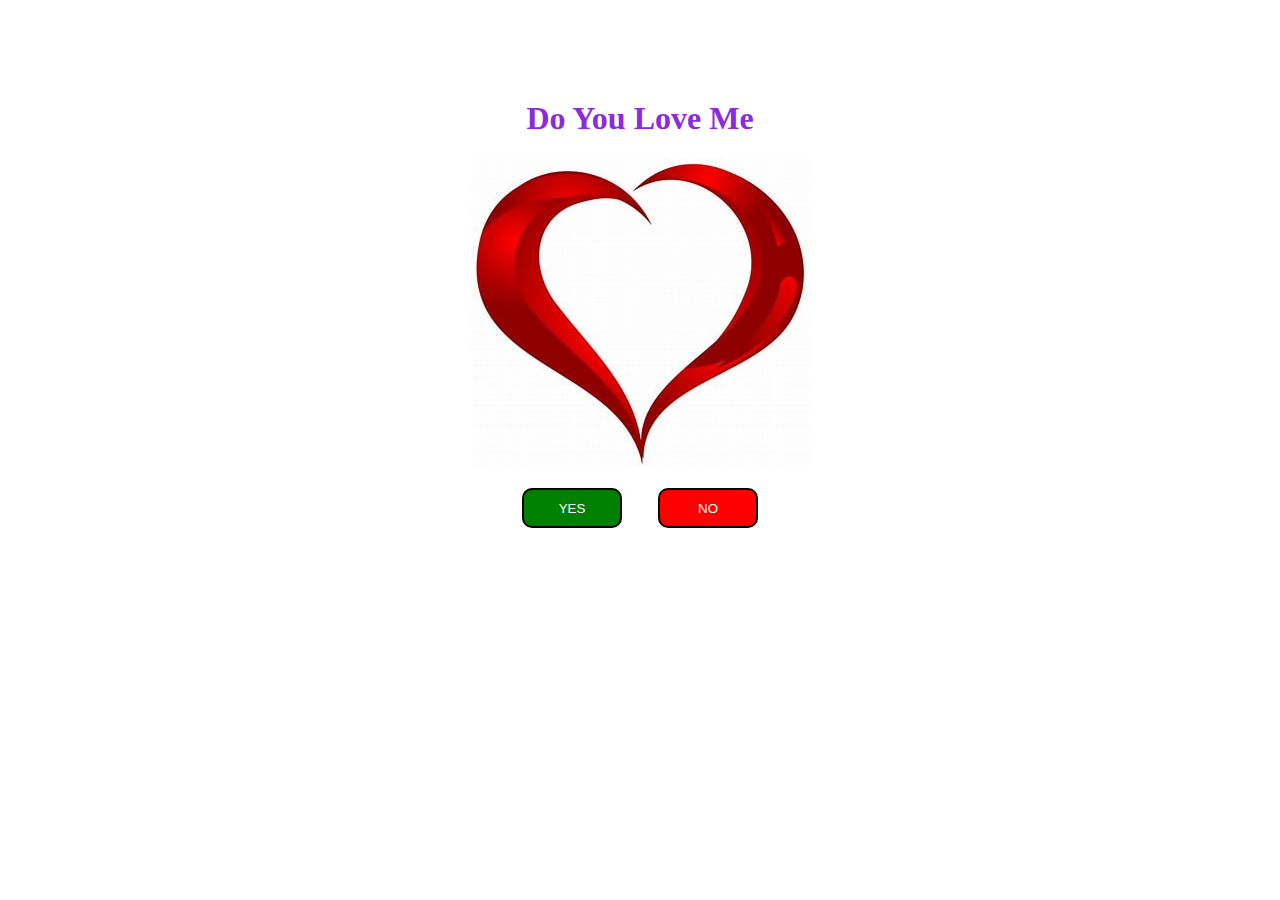
<file: index.html>
<!DOCTYPE html>
<html lang="en">
<head>
    <meta charset="UTF-8">
    <meta name="viewport" content="width=device-width, initial-scale=1.0">
    <title>JUST FOR FUN</title>
    <link rel="stylesheet" href="style.css">
</head>
<body>
    <div class="main">
    <div class="head">
        <h1>Do You Love Me </h1>
        <img src="./heart.jpg" alt="heart" />
    </div>

    <div class="response">
        <button class="yes" onclick="ch()">YES</button>
        <button class="no" onclick="ph()">NO</button>
    </div>
</div>
    
</body>
<script>
    function ch(){
        window.location.href="result.html";
    }

    function ph(){
         window.location.href="second.html";
    }
</script>
</html>
</file>
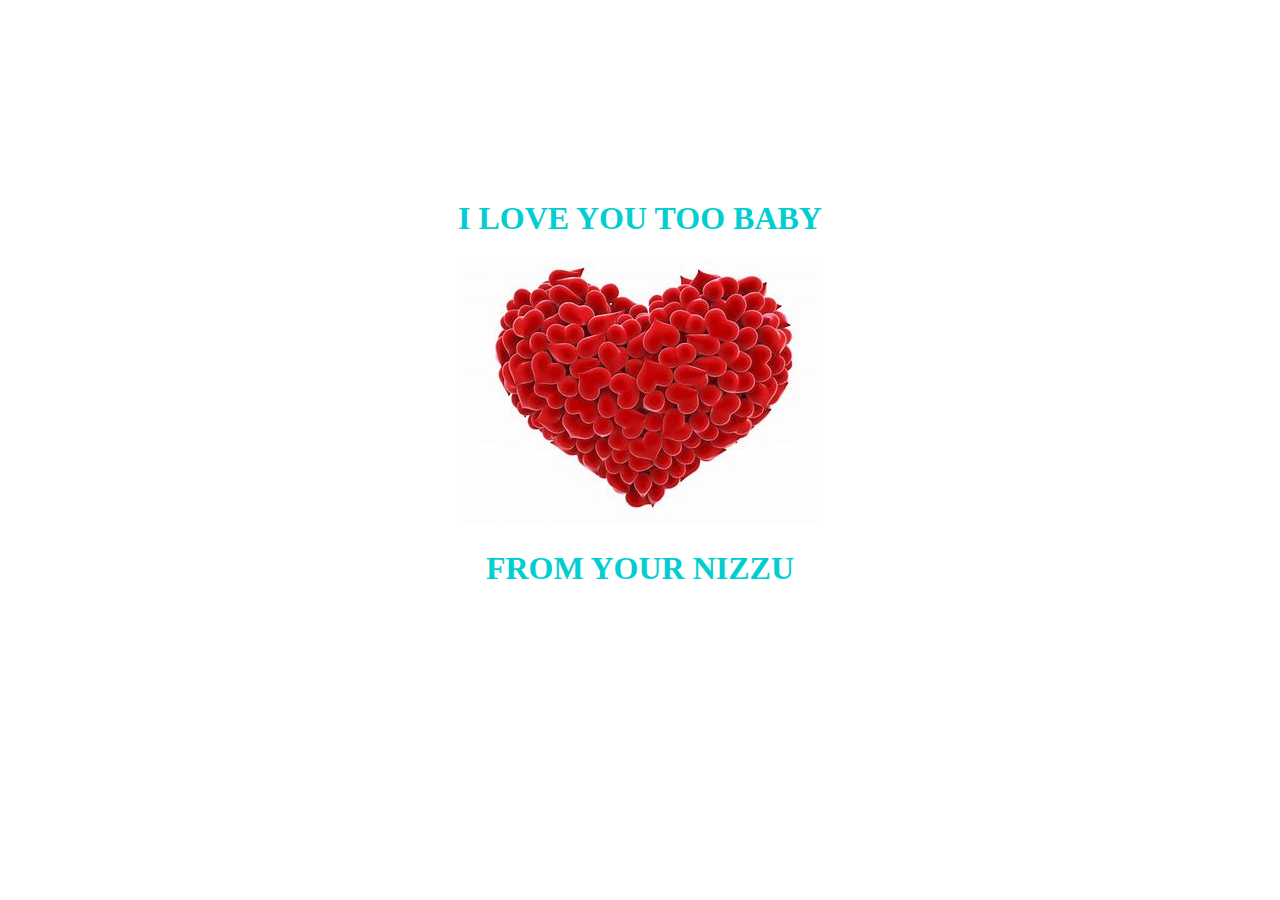
<file: result.html>
<!DOCTYPE html>
<html lang="en">
<head>
    <meta charset="UTF-8">
    <meta name="viewport" content="width=device-width, initial-scale=1.0">
    <title>Document</title>
    <style>
        div{
            color: darkturquoise;
            text-align: center;
            margin-top: 200px;
           
            
        }
    </style>
</head>
<body>
    <div>
            <h1>I LOVE YOU TOO BABY</h1>
            <img src="./OIP.jpg" alt="Heart">
            <H1>FROM YOUR NIZZU</H1>

    </div>
    
</body>
</html>
</file>
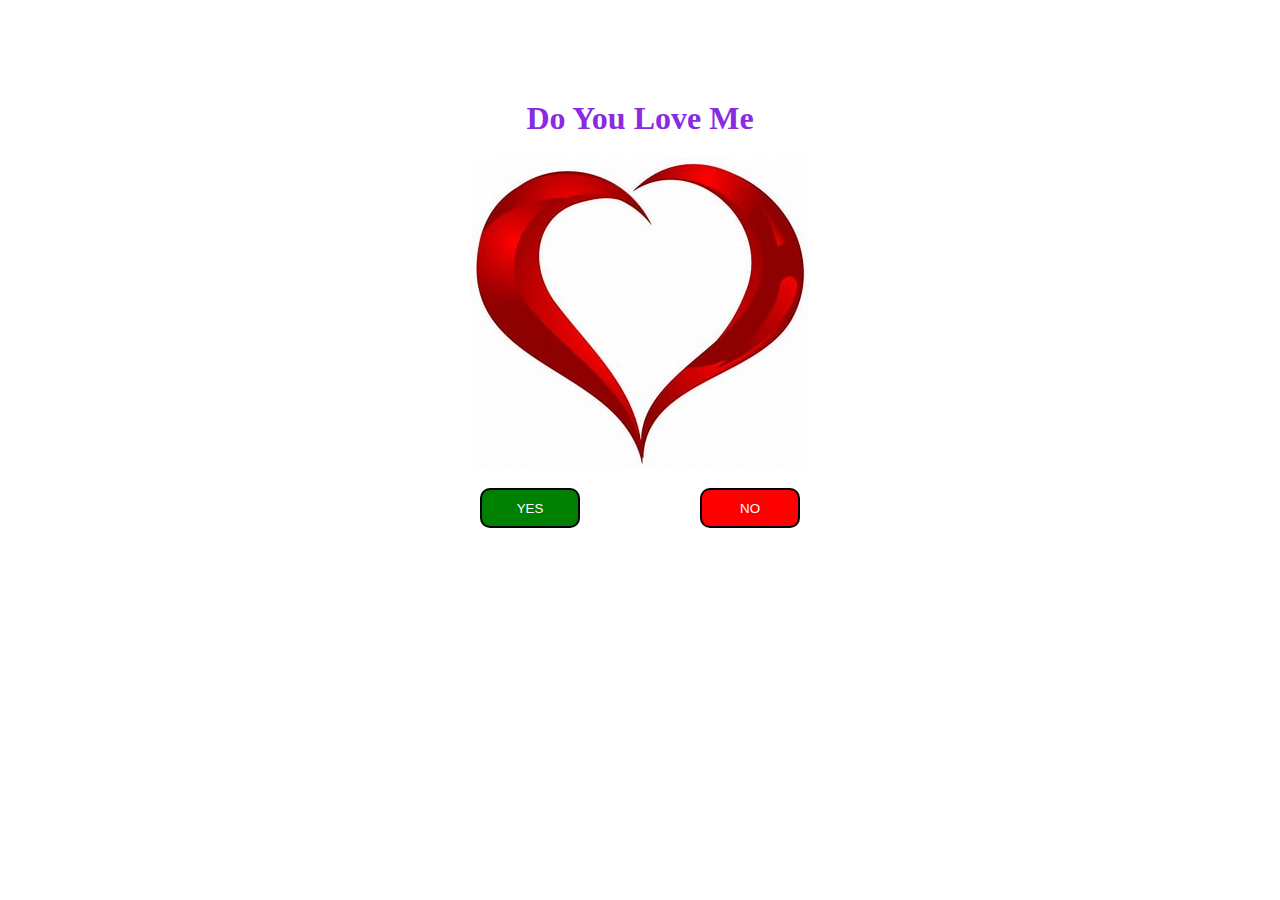
<file: second.html>
<!DOCTYPE html>
<html lang="en">
<head>
    <meta charset="UTF-8">
    <meta name="viewport" content="width=device-width, initial-scale=1.0">
    <title>JUST FOR FUN</title>
    <style>
        .head{
    text-align: center;
    
    
}
h1{
    color: blueviolet;
}

.response{
    height: auto;
    width: auto;
    text-align: center;
    
}
.yes{
    border-radius: 10px;
    border: 2px solid black;
    color: white;
    background-color: green;
    width: 100px;
    height: 40px;
    margin: 1rem;
    
}
.no{
    border-radius: 10px;
    border: 2px solid black;
    color: white;
    background-color: red;
    width: 100px;
    height: 40px;
    margin: 1rem;
    margin-left: 100px;
}
.main{
    margin-top: 100px;
}
    </style>
</head>
<body>
    <div class="main">
    <div class="head">
        <h1>Do You Love Me </h1>
        <img src="./heart.jpg" alt="heart" />
    </div>

    <div class="response">
        <button class="yes" onclick="ch()">YES</button>
        <button class="no" onclick="ph()">NO</button>
    </div>
</div>
    
</body>
<script>
    function ch(){
        window.location.href="result.html";
    }
    
    function ph(){
        window.location.href="third.html";
    }
</script>
</html>
</file>
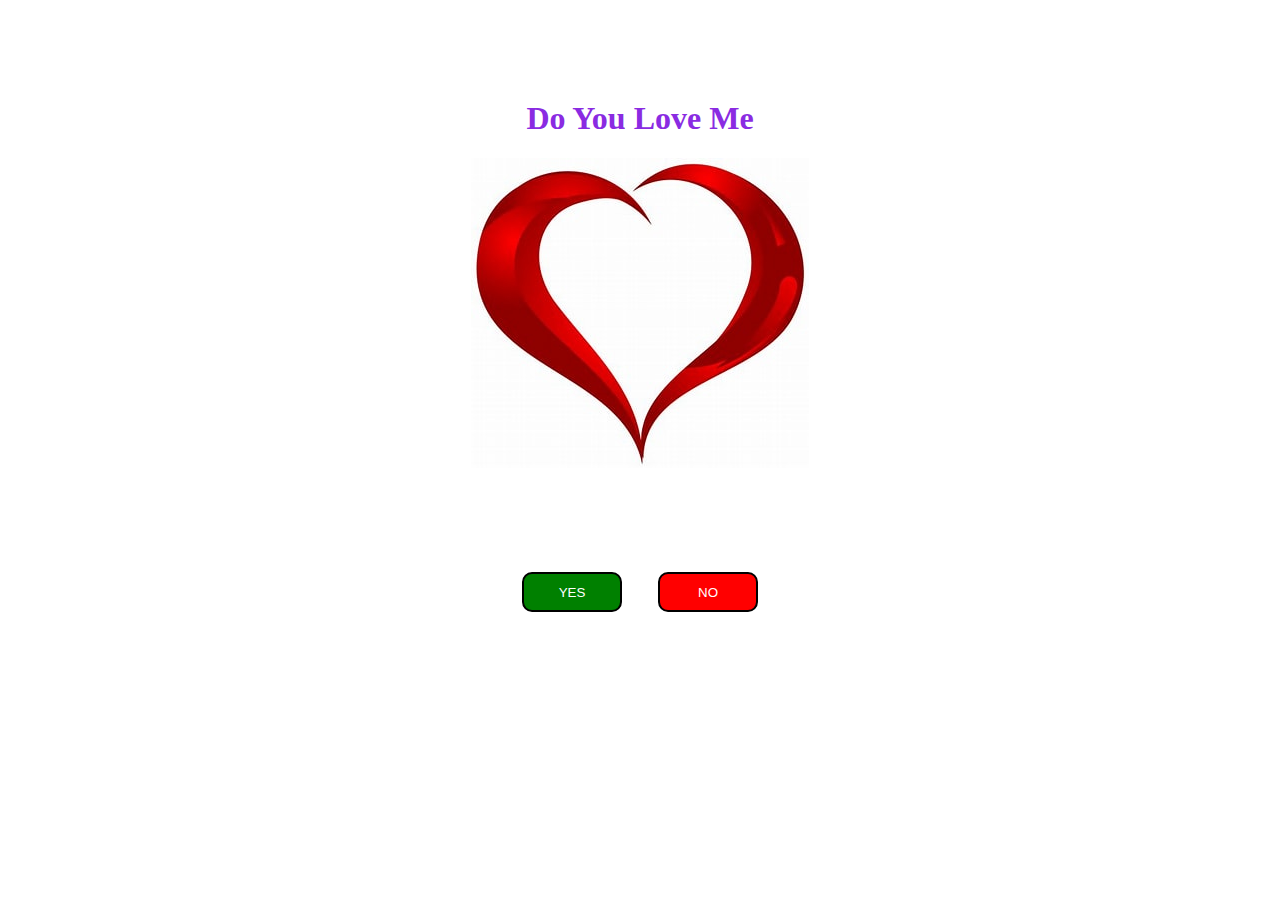
<file: third.html>
<!DOCTYPE html>
<html lang="en">
<head>
    <meta charset="UTF-8">
    <meta name="viewport" content="width=device-width, initial-scale=1.0">
    <title>JUST FOR FUN</title>
    <style>
        .head{
    text-align: center;
    
    
}
h1{
    color: blueviolet;
}

.response{
    height: auto;
    width: auto;
    text-align: center;
    
}
.yes{
    border-radius: 10px;
    border: 2px solid black;
    color: white;
    background-color: green;
    width: 100px;
    height: 40px;
    margin: 1rem;
    
}
.no{
    border-radius: 10px;
    border: 2px solid black;
    color: white;
    background-color: red;
    width: 100px;
    height: 40px;
    margin: 1rem;
    margin-top: 100px;
}
.main{
    margin-top: 100px;
}
    </style>
</head>
<body>
    <div class="main">
    <div class="head">
        <h1>Do You Love Me </h1>
        <img src="./heart.jpg" alt="heart" />
    </div>

    <div class="response">
        <button class="yes" onclick="ch()">YES</button>
        <button class="no" onclick="ph()">NO</button>
    </div>
</div>
    
</body>
<script>
    function ch(){
        window.location.href="result.html";
    }
    
    function ph(){
        window.location.href="index.html";
    }
</script>
</html>
</file>
<file: style.css>
.head{
    text-align: center;
    
    
}
h1{
    color: blueviolet;
}

.response{
    height: auto;
    width: auto;
    text-align: center;
    
}
.yes{
    border-radius: 10px;
    border: 2px solid black;
    color: white;
    background-color: green;
    width: 100px;
    height: 40px;
    margin: 1rem;
    
}
.no{
    border-radius: 10px;
    border: 2px solid black;
    color: white;
    background-color: red;
    width: 100px;
    height: 40px;
    margin: 1rem;

}

.main{
    margin-top: 100px;
}
</file>
